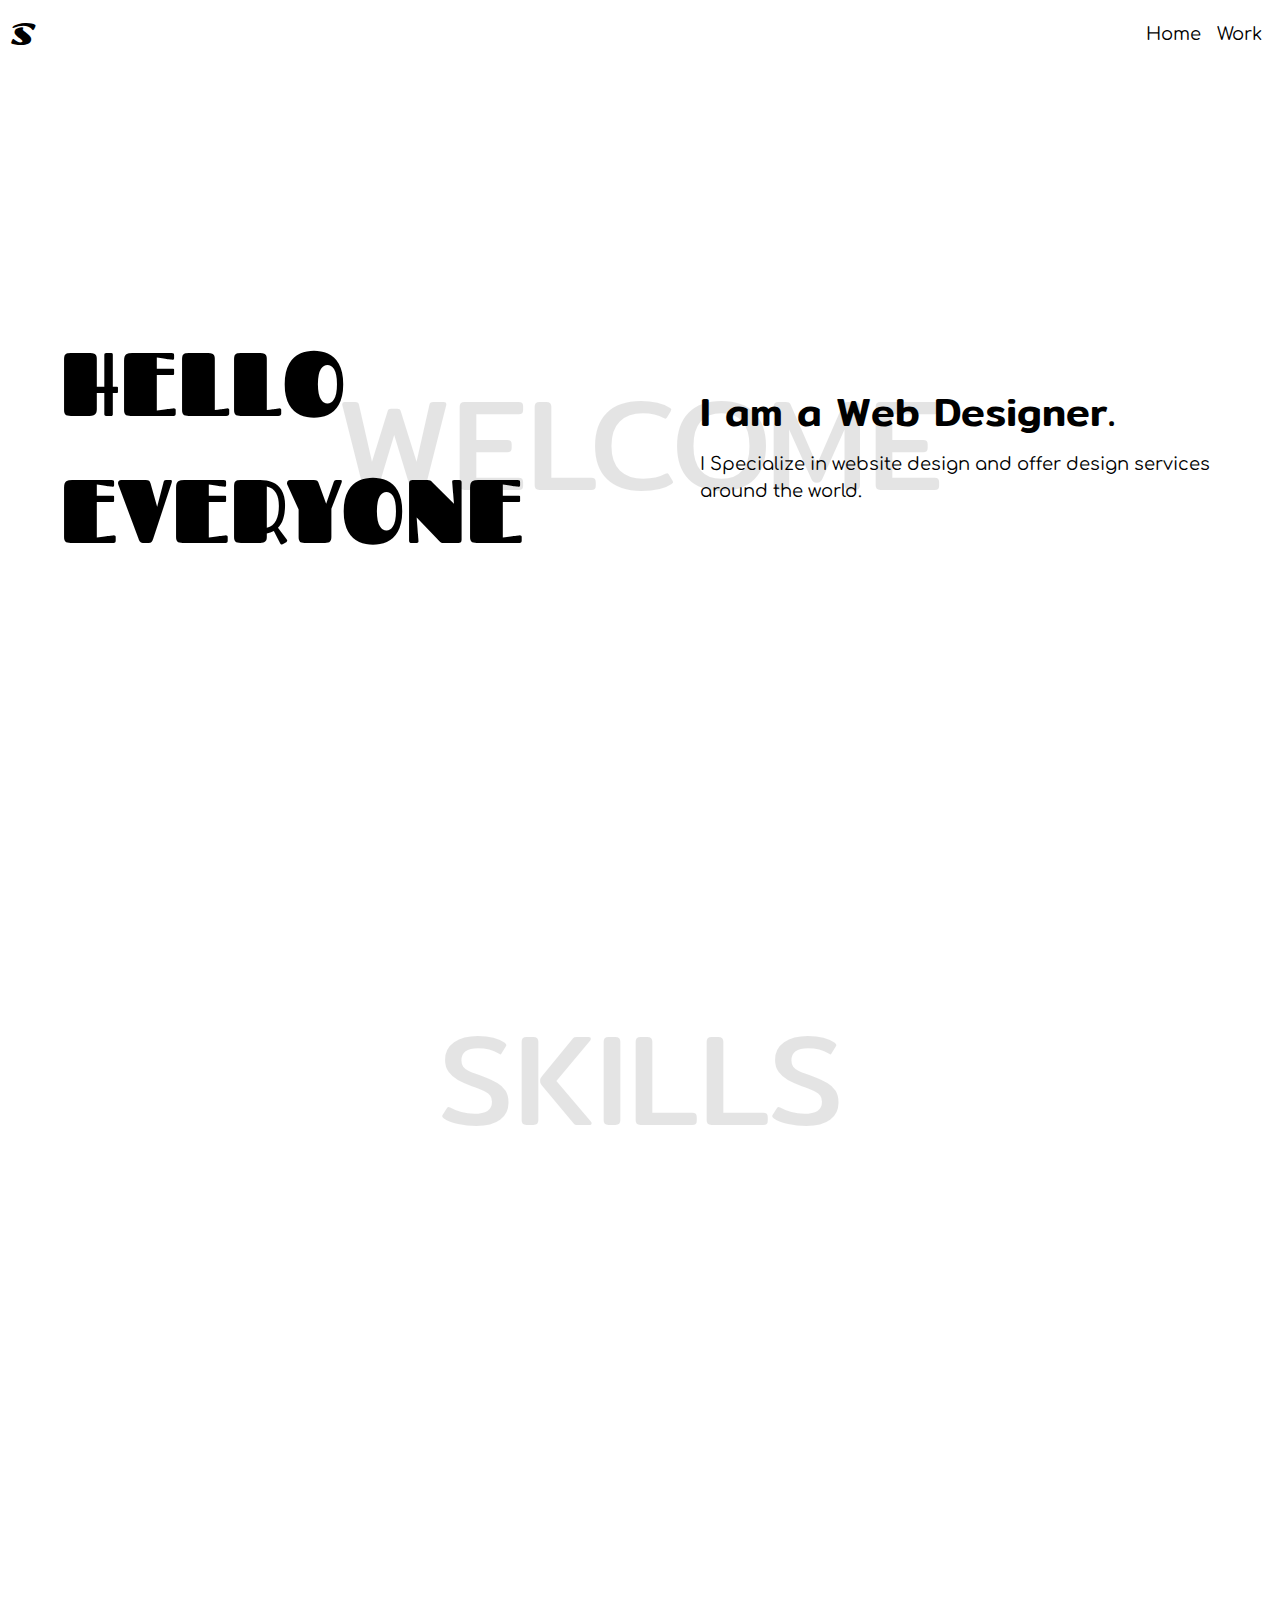
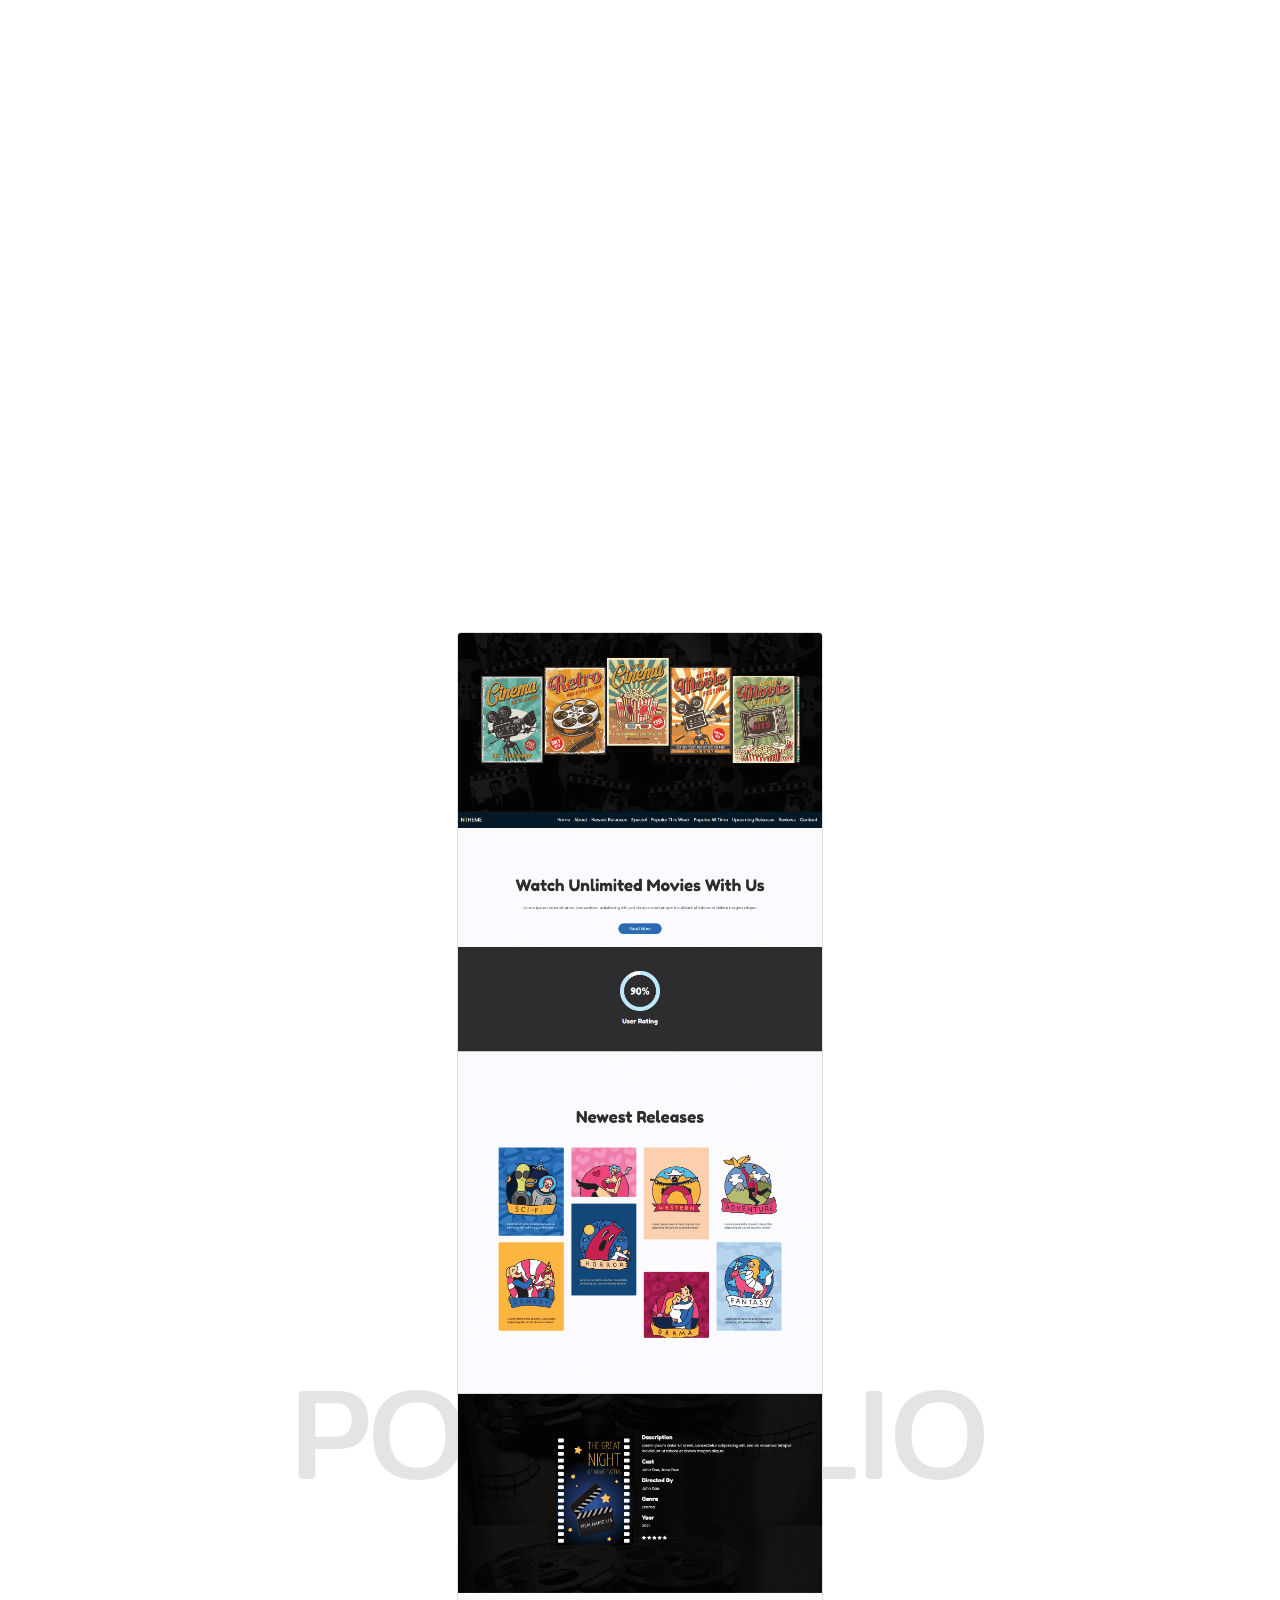
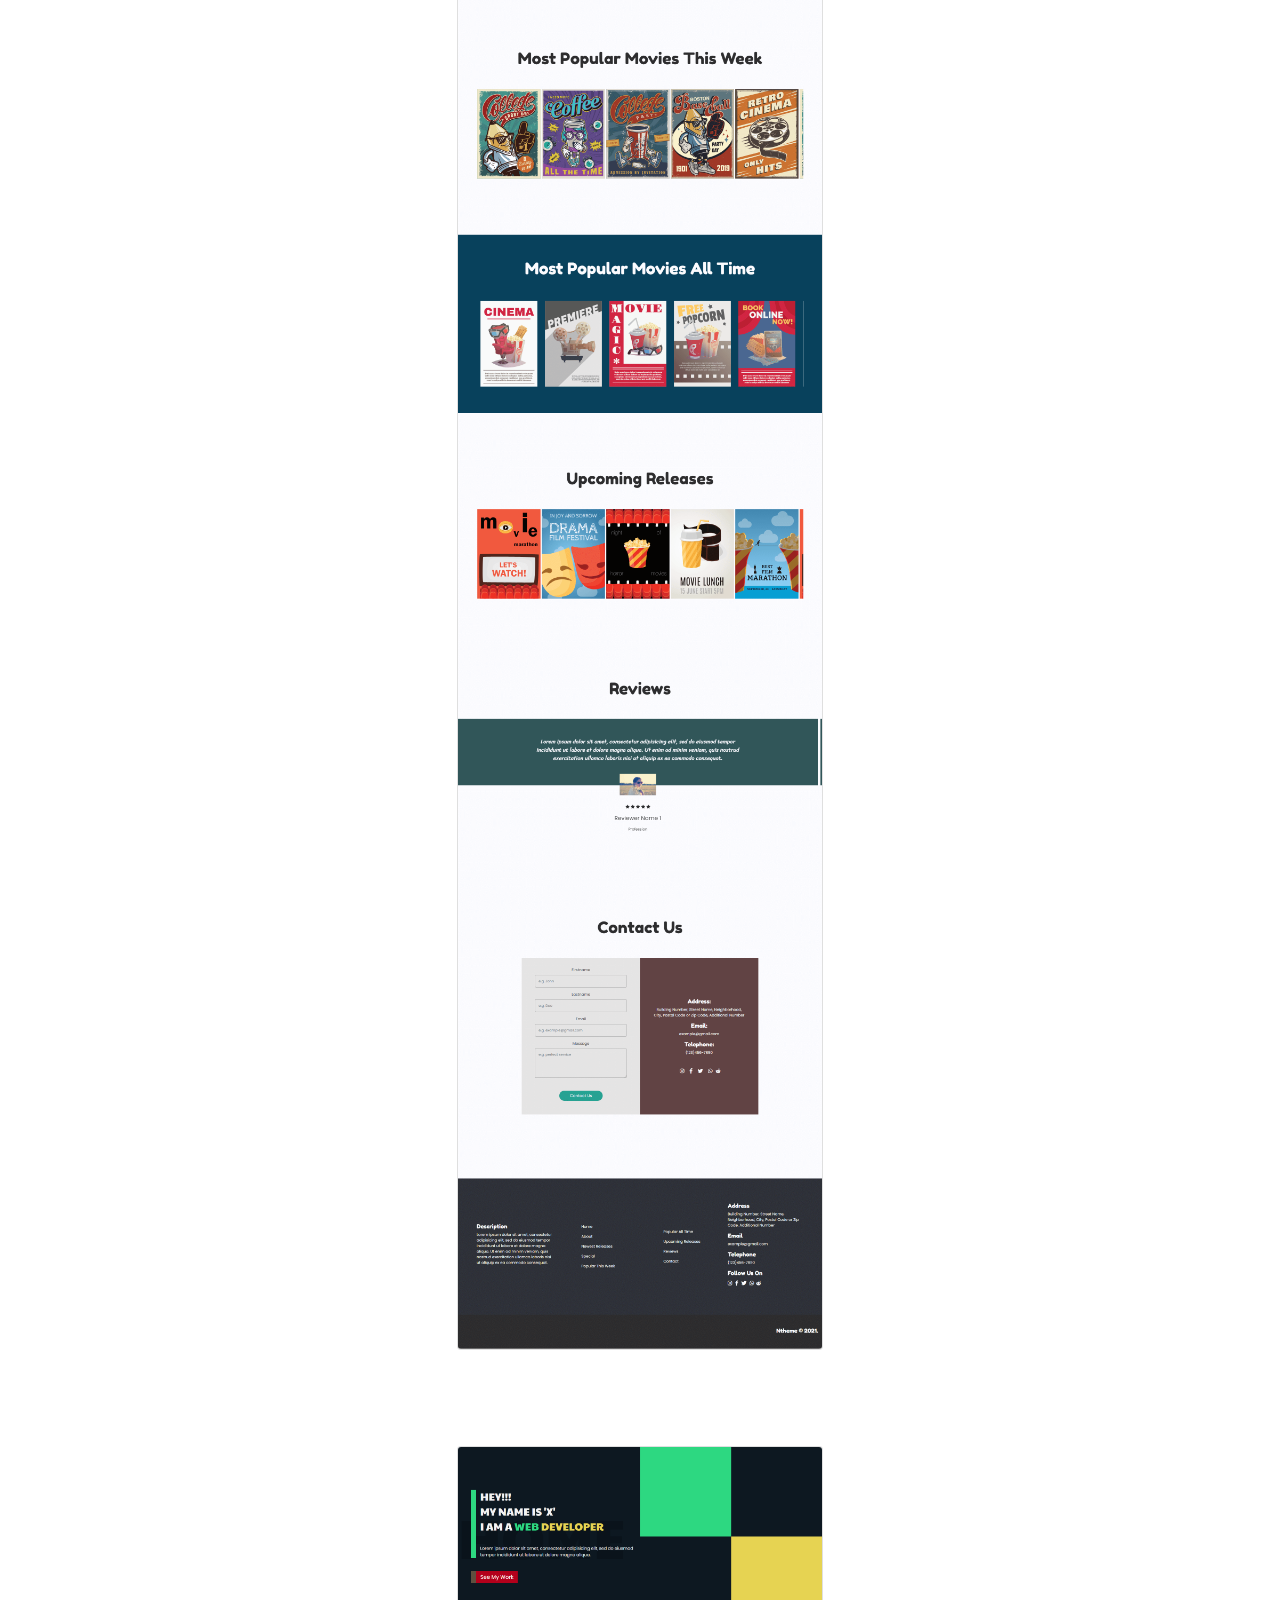
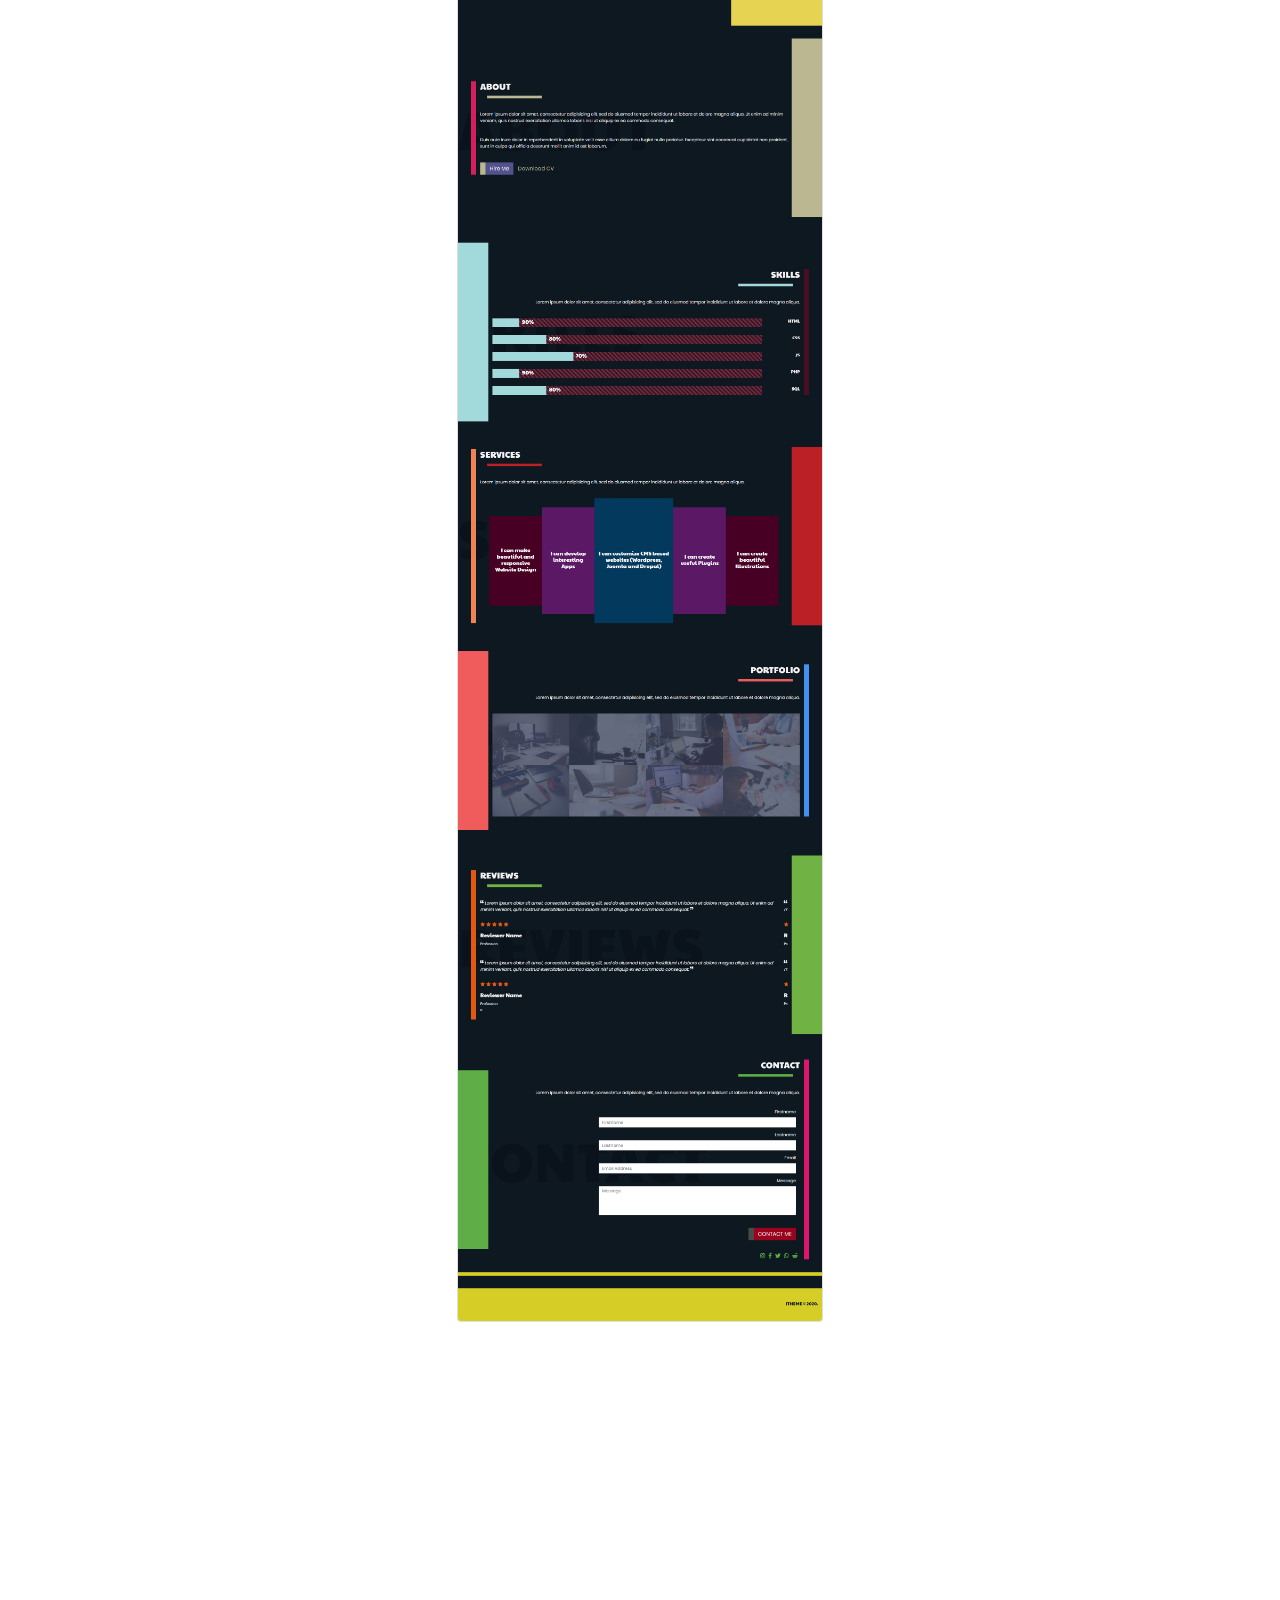
<file: portfolio/index.html>
<!--
Website Name:	PORTFOLIO OF SAMWEBDEVELOPER123
Description:    HOMEPAGE
-->
<!DOCTYPE html>
<html lang="zxx">
  	<!-- HEAD -->
	<head>
		<!-- TITLE -->
		<title>PORTFOLIO</title>
		<meta charset="utf-8">
		<meta name="keywords" content="PORTFOLIO, OF, SAMWEBDEVELOPER123, ITHEME, JTHEME, KTHEME,LTHEME,MTHEME, NTHEME, FABTHEME, home, about, work, contact">
		<meta name="description" content="PORTFOLIO OF SAMWEBDEVELOPER123">
		<meta name="author" content="hpthemes23">
		<meta name="viewport" content="width=content-width, initial-scale=1">
		<meta http-equiv="X-UA-Compatible" content="IE=edge">
		<!-- CSS -->
		<!-- FAVICON -->
		<link rel="apple-touch-icon" sizes="180x180" href="website/images/favicon_io/apple-touch-icon.png">
		<link rel="icon" type="image/png" sizes="32x32" href="website/images/favicon_io/favicon-32x32.png">
		<link rel="icon" type="image/png" sizes="16x16" href="website/images/favicon_io/favicon-16x16.png">
		<link rel="manifest" href="website/images/favicon_io/site.webmanifest">
		<!-- GOOGLE FONT CSS -->
		<link href="https://fonts.googleapis.com/css2?family=Comfortaa&display=swap" rel="stylesheet">
		<link href="https://fonts.googleapis.com/css2?family=Fascinate&display=swap" rel="stylesheet">
		<link href="https://fonts.googleapis.com/css2?family=Mitr:wght@600&display=swap" rel="stylesheet">
		<link href="https://fonts.googleapis.com/css2?family=Sonsie+One&display=swap" rel="stylesheet">
		<!-- FONT AWESOME CSS -->
		<link href="https://cdnjs.cloudflare.com/ajax/libs/font-awesome/5.15.3/css/all.min.css" rel="stylesheet">
		<!-- BOOTSTRAP CSS -->
		<link href="https://cdnjs.cloudflare.com/ajax/libs/twitter-bootstrap/4.6.0/css/bootstrap.min.css" rel="stylesheet">
		<!-- ANIMATE CSS --> 
		<link href="https://cdnjs.cloudflare.com/ajax/libs/animate.css/3.7.2/animate.min.css" rel="stylesheet">
		<!-- MAIN STYLESHEET CSS -->
		<link href="website/css/main_style.css" rel="stylesheet">
		<!-- END OF CSS -->
	</head>
	<!-- END OF HEAD -->
	<body id="portfolio-body">
		<!-- NAVIGATION BAR -->
		<nav id="portfolio-navbar-1" class="navbar navbar-expand-lg navbar-expand-xl navbar-light fixed-top">
			<a class="navbar-brand" href="index.html">
				<!-- WEBSITE LOGO -->
				S
			</a>
			<button class="navbar-toggler" type="button" data-toggle="collapse" data-target="#expands" aria-controls="expands" aria-expanded="false" aria-label="Toggle navigation">
				<span class="navbar-toggler-icon"></span>
			</button>
			<div class="collapse navbar-collapse" id="expands">
				<ul class="navbar-nav text-center ml-auto">
					<li class="nav-item">
						<a class="nav-link portfolio-nav-link" href="#home">Home</a>
					</li>
					<li class="nav-item">
						<a class="nav-link portfolio-nav-link" href="#work">Work</a>
					</li>
					<!-- <li class="nav-item">
						<a class="nav-link portfolio-nav-link" href="#contact">Contact</a>
					</li> -->
				</ul>
			</div>
		</nav>
		<!-- END OF NAVIGATION BAR -->
		<!-- HEADER -->
		<header id="home">
			<div class="container-fluid h-100">
				<div class="row h-100 align-items-center">
					<div class="col-12 portfolio-header-1">
						<div class="row h-100 align-items-center justify-content-center">
							<p class="portfolio-mark">WELCOME</p>
							<div class="col-12 col-sm-12 col-md-6 col-lg-6 col-xl-6 portfolio-header-2">
								<h2 class="wow slideInLeft" data-wow-duration="2s">HELLO</h2>
								<h2 class="wow slideInLeft" data-wow-duration="2s">EVERYONE</h2>
							</div>
							<div class="col-12 col-sm-12 col-md-6 col-lg-6 col-xl-6 portfolio-header-2">
								<h4 class="wow slideInDown" data-wow-duration="3s">I am a Web Designer.</h4>
								<p>I  Specialize in website design and offer design services around the world.</p>
							</div>
						</div>
					</div>
				</div>
			</div>
		</header>
		<!-- END OF HEADER -->
		<!-- ABOUT -->
		<div id="about" class="portfolio-margin-1">
			<div class="container-fluid h-100">
				<div class="row h-100 align-items-center justify-content-center">
					<p class="portfolio-mark">SKILLS</p>
					<div class="col-12 text-center portfolio-padding wow slideInDown" data-wow-duration="2s">
						<p class="portfolio-about-1">
							I can make responsive and beautiful custom websites based on Bootstrap5, HTML5, CSS3 and jQuery that help your business to grow. 
						</p>
						<!-- <p class="portfolio-about-1">
							Take a look at my portfolio, please. If you like it, feel free to contact me via my email.
						</p> -->
					</div>
				</div>
			</div>
		</div>
		<!-- END OF ABOUT -->
		<!-- WORK -->
		<div id="work" class="portfolio-margin-1">
			<div class="container-fluid h-100">
				<div class="row align-items-center justify-content-center">
					<p class="portfolio-mark">PORTFOLIO</p>
					<div class="col-12 text-center portfolio-padding">
						<div class="card-columns portfolio-card-columns-1">
							<div class="card my-5 wow fadeInLeft" data-wow-duration="2s">
								<img class="img-fluid card-img" src="website/images/mtheme.png" alt="PortfolioImage1">
								<div class="portfolio-work-1">
									<a href="https://mtheme.netlify.app/" target="_blank">
										<div class="portfolio-work-2">
							    			<p class="portfolio-work-3">MTHEME - Nature Landing Page</p>
							    		</div>
								    </a>
								</div>
							</div>
							<div class="card my-5 wow fadeInLeft" data-wow-duration="2s">
								<img class="img-fluid card-img" src="website/images/otheme.png" alt="PortfolioImage2">
								<div class="portfolio-work-1">
									<a href="https://otheme.netlify.app/" target="_blank">
										<div class="portfolio-work-2">
							    			<p class="portfolio-work-3">OTHEME - Travel Website Template</p>
							    		</div>
								    </a>
								</div>
							</div>
							<div class="card my-5 wow fadeInLeft" data-wow-duration="2s">
								<img class="img-fluid card-img" src="website/images/ltheme.png" alt="PortfolioImage3">
								<div class="portfolio-work-1">
									<a href="https://ltheme.netlify.app/" target="_blank">
										<div class="portfolio-work-2">
							    			<p class="portfolio-work-3">LTHEME - Construction Landing Page</p>
							    		</div>
								    </a>
								</div>
							</div>
							<div class="card my-5">
								<img class="img-fluid card-img" src="website/images/ntheme.png" alt="PortfolioImage4">
								<div class="portfolio-work-1">
									<a href="https://ntheme.netlify.app/" target="_blank">
										<div class="portfolio-work-2">
							    			<p class="portfolio-work-3">NTHEME - Entertainment Landing Page</p>
							    		</div>
								    </a>
								</div>
							</div>
							<div class="card my-5">
								<img class="img-fluid card-img" src="website/images/itheme.png" alt="PortfolioImage5">
								<div class="portfolio-work-1">
									<a href="https://itheme.netlify.app/" target="_blank">
										<div class="portfolio-work-2">
							    			<p class="portfolio-work-3">ITHEME - Portfolio Landing Page</p>
							    		</div>
								    </a>
								</div>
							</div>
							<div class="card my-5 wow fadeInRight" data-wow-duration="2s">
								<img class="img-fluid card-img" src="website/images/ktheme.png" alt="PortfolioImage6">
								<div class="portfolio-work-1">
									<a href="https://ktheme.netlify.app/" target="_blank">
										<div class="portfolio-work-2">
							    			<p class="portfolio-work-3">KTHEME - Business Landing Page</p>
							    		</div>
								    </a>
								</div>
							</div>
							<div class="card my-5 wow fadeInRight" data-wow-duration="2s">
								<img class="img-fluid card-img" src="website/images/jtheme.png" alt="PortfolioImage7">
								<div class="portfolio-work-1">
									<a href="https://jtheme.netlify.app/" target="_blank">
										<div class="portfolio-work-2">
							    			<p class="portfolio-work-3">JTHEME - Food Landing Page</p>
							    		</div>
								    </a>
								</div>
							</div>
						</div>
						<!-- <p class="my-5 wow slideInDown" data-wow-duration="1s">
							<a href="javascript:void(0);" id="portfolio-work-load" class="btn btn-lg portfolio-button-1" role="button">Load More</a>
						</p> -->
					</div>
				</div>	
			</div>
		</div>
		<!-- END OF WORK -->
		<!-- CONTACT -->
		<!-- <section id="contact" class="portfolio-margin-1">
			<div class="container-fluid h-100">
				<div class="row h-100 align-items-center justify-content-center">
					<p class="portfolio-mark">CONTACT ME</p>
					<div class="col-12 text-center portfolio-padding">
						<h4 class="wow bounce" data-wow-duration="3s">Say Hello by Email</h4>
						<p>samwebdeveloper123@gmail.com</p>
						<a href="https://www.pinterest.com/samwebdeveloper123/websites/" target="_blank" class="portfolio-contact-1">
							<i class="fab fa-pinterest-p fa-lg p-2"></i>
						</a>
						<a href="https://twitter.com/samweb123456" target="_blank" class="portfolio-contact-1">
							<i class="fab fa-twitter fa-lg p-2"></i>
						</a>
					</div>
				</div>
			</div>
		</section> -->
		<!-- END OF CONTACT -->
		<!-- FOOTER -->
		<!-- <footer id="footer" class="portfolio-margin-2">
			<div class="container-fluid h-100 portfolio-footer-1">
				<div class="row h-100 align-items-center justify-content-center">
					<div class="col-12 py-5 text-center">
						<h6 class="wow slideInDown" data-wow-duration="2s">samwebdeveloper123.</h6>
					</div>
				</div>
			</div>
		</footer> -->
		<!-- END OF FOOTER -->
		<!-- JQUERY JS -->
		<script src="https://cdnjs.cloudflare.com/ajax/libs/jquery/3.6.0/jquery.min.js"></script>
		<!-- POPPER JS -->
		<script src="https://cdnjs.cloudflare.com/ajax/libs/popper.js/2.9.1/umd/popper.min.js"></script>
		<!-- BOOTSTRAP JS -->
		<script src="https://cdnjs.cloudflare.com/ajax/libs/twitter-bootstrap/4.6.0/js/bootstrap.min.js"></script>
		<!-- WOW JS -->
		<script src="https://cdnjs.cloudflare.com/ajax/libs/wow/1.1.2/wow.min.js"></script>
		<!-- MAIN JS -->
		<script src="website/js/script.js"></script>
		<!-- END OF JQUERY JS -->
    </body>
</html>
</file>
<file: portfolio/website/css/main_style.css>
/*
Website Name:   PORTFOLIO OF SAMWEBDEVELOPER123
Description:    Custom CSS
*/
/* 
	All custom ids and classes used for the website, starts with "portfolio".
*/
/* TABLE OF CONTENTS
	1. body
		1.1 #portfolio-body
	2. headlines
		2.1 h1, h2, h3, h4, h5, h6
	3. mark
		3.1 portfolio-mark
	4. header
		4.1 .portfolio-header-1
		4.2 .portfolio-header-2
	5. about
		5.1 .portfolio-about-1
	6. work
		6.1 .portfolio-work-1
		6.2 .portfolio-work-2
		6.3 .portfolio-work-3
		6.4 .portfolio-work-hidden
	7. contact
		7.1 .portfolio-contact-1
	8. footer
		8.1 .portfolio-footer-1
	9. height of all elements
		9.1 *
	10. card-columns
		10.1 .porrtfolio-card-columns-1
	11. navigation
		11.1 #portfolio-navbar-1
		11.2 .portfolio-navbar-1.solid
		11.3 .portfolio-nav-link
		11.4 .navbar-toggler
		11.5 #portfolio-navbar-credit
	12. button
		12.1 portfolio-button-1
END OF TABLE OF CONTENTS */
/* CUSTOM CSS */
/* BODY */
#portfolio-body{
	background-color: #FFFFFF;
	color: #000000;
	height: 100vh;
	font-family: 'Comfortaa', cursive;
}
/* END OF BODY */
/* HEADLINES */
#portfolio-body h2{
	font-family: 'Fascinate', cursive;
	line-height: normal;
}
#portfolio-body h4{
	font-family: 'Mitr', sans-serif;
	line-height: normal;
}
/* END OF HEADLINES */
/* MARK */
.portfolio-mark{
	color: #000000;
	position: absolute;
	opacity: 0.10;
	font-family: 'Mitr', sans-serif;
}
/* END OF MARK */
/* HEADER */
.portfolio-header-1{
	background-color: #FFFFFF;
	color: #000000;
	text-align: center;
	height: 100vh;
}
/* END OF HEADER */
/* WORK */
.portfolio-work-1:hover .portfolio-work-2{
    opacity: 1;
}
.portfolio-work-2{
	position: absolute;
	top: 0;
	bottom: 0;
	left: 0;
	right: 0;
	opacity: 0;
	transition-property: all;
	transition-duration: 1s;
	transition-timing-function: ease;
	transition-delay: 0.3s;
	background: rgba(255, 255, 255, 0.9);
}
.portfolio-work-3{
	color: #000000;
	position: absolute;
	top: 50%;
	left: 50%;
	transform: translate(-50%, -50%);
	text-align: center;
}
.portfolio-work-hidden{
	display: none;
}
/* END OF WORK */
/* CONTACT */
.portfolio-contact-1{
	background-color: #FFFFFF;
	color: #000000;
}
.portfolio-contact-1:hover{
	color: #39393A;
	text-decoration: none;
}
/* END OF CONTACT */
/* FOOTER */
.portfolio-footer-1{
	background-color: #000000;
	color: #FFFFFF;
	transition-property: all;
	transition-duration: 1s;
	transition-timing-function: linear;
	transition-delay: 0.5s;
}
/* END OF FOOTER */
/* HEIGHT OF ALL ELEMENTS */
*{
    min-height: 0.01px;
}
/* END OF HEIGHT OF ALL ELEMENTS */
/* NAVIGATION */
#portfolio-navbar-1{
	background-color: #FFFFFF;
	color: #000000;
	font-family: 'Comfortaa', cursive;
	padding: 10px;
}
#portfolio-navbar-1.solid{
	background-color: #FFFFFF;
	color: #000000;
	transition-property: all;
	transition-duration: 1s;
	transition-timing-function: linear;
	transition-delay: 0.5s;
}
#portfolio-navbar-1 .portfolio-nav-link{
	color: #000000;
}
#portfolio-navbar-1 .portfolio-nav-link:hover{
	text-decoration: underline;
}
#portfolio-navbar-1 .nav-item > .nav-link.active{
	text-decoration: underline;
}
#portfolio-navbar-1 .navbar-brand{
	color: #000000;
	font-family: 'Sonsie One', cursive;
}
#portfolio-navbar-1 .navbar-toggler{
	background-color: #FFFFFF;
	color: #000000;
	font-size: 15px;
	border-width: 1px;
	border-style: solid;
	border-color: #000000;
}
#portfolio-navbar-credit{
	background-color: #FFFFFF;
	color: #000000;
	font-family: 'Comfortaa', cursive;
	padding: 10px;
}
#portfolio-navbar-credit .portfolio-nav-link{
	color: #000000;
}
#portfolio-navbar-credit .portfolio-nav-link:hover{
	text-decoration: underline;
}
/* END OF NAVIGATION */
/* BUTTON */
.portfolio-button-1{
	background-color: #000000;
	color: #FFFFFF;
	border-top-left-radius: 40px;
	border-top-right-radius: 40px;
	border-bottom-right-radius: 40px;
	border-bottom-left-radius: 40px;
	padding-top: 8px;
	padding-right: 30px;
	padding-bottom: 8px;
	padding-left: 30px;
	transition-property: all;
    transition-duration: 1s;
    transition-timing-function: ease;
    transition-delay: 0.1s;
}
.portfolio-button-1:hover{
	background-color: #FFFFFF;
	color: #000000;
	border-width: 1px;
	border-style: solid;
	border-color: #000000;
}
/* END OF BUTTON */
/* MEDIA */
@media (max-width: 575px){
	#portfolio-body{
		font-size: 16px;
	}
    .portfolio-padding{
    	padding-top: 90px;
    	padding-right: 50px;
    	padding-bottom: 90px;
    	padding-left: 50px;
    }
    .portfolio-margin-1{
    	padding-top: 60px;
    	padding-bottom: 60px;
    }
    .portfolio-margin-2{
    	padding-top: 60px;
    }
    #portfolio-body h2{
		font-size: 50px;
	}
	#portfolio-body h4{
		font-size: 21px;
	}
	#portfolio-body h6{
		font-size: 14px;
	}
	.portfolio-mark{
		font-size: 50px;
	}
	.portfolio-header-2{
    	padding-top: 30px;
    	padding-right: 30px;
    	padding-bottom: 30px;
    	padding-left: 30px;
    	text-align: center;
    }
    .portfolio-about-1{
    	padding-right: 0;
    	padding-left: 0;
    }
	.portfolio-work-1{
		padding-left: 30px;
		padding-right: 30px;
	}
	.portfolio-button-1{
		font-size: 14px;
	}
	#portfolio-navbar-1{
		font-size: 16px;
	}
	#portfolio-navbar-1 .navbar-brand{
		font-size: 18px;
	}
	.portfolio-card-columns-1{
		column-count: 1;
	}
}
@media (min-width: 576px){
	#portfolio-body{
		font-size: 18px;
	}
    .portfolio-padding{
    	padding-top: 90px;
    	padding-right: 60px;
    	padding-bottom: 90px;
    	padding-left: 60px;
    }
    .portfolio-margin-1{
    	padding-top: 60px;
    	padding-bottom: 60px;
    }
    .portfolio-margin-2{
    	padding-top: 60px;
    }
    #portfolio-body h2{
		font-size: 75px;
	}
	#portfolio-body h4{
		font-size: 30px;
	}
	#portfolio-body h6{
		font-size: 16px;
	}
	.portfolio-mark{
		font-size: 70px;
	}
	.portfolio-header-2{
    	padding-top: 50px;
    	padding-right: 50px;
    	padding-bottom: 50px;
    	padding-left: 50px;
    	text-align: center;
    }
    .portfolio-about-1{
    	padding-right: 0;
    	padding-left: 0;
    }
	.portfolio-work-1{
		padding-left: 30px;
		padding-right: 30px;
	}
	.portfolio-button-1{
		font-size: 16px;
	}
	#portfolio-navbar-1{
		font-size: 18px;
	}
	#portfolio-navbar-1 .navbar-brand{
		font-size: 26px;
	}
	.portfolio-card-columns-1{
		column-count: 1;
	}
}
@media (min-width: 768px){
	#portfolio-body{
		font-size: 16px;
	}
    .portfolio-padding{
    	padding-top: 90px;
    	padding-right: 55px;
    	padding-bottom: 90px;
    	padding-left: 55px;
    }
    .portfolio-margin-1{
    	padding-top: 60px;
    	padding-bottom: 60px;
    }
    .portfolio-margin-2{
    	padding-top: 60px;
    }
    #portfolio-body h2{
		font-size: 55px;
	}
	#portfolio-body h4{
		font-size: 23px;
	}
	#portfolio-body h6{
		font-size: 14px;
	}
	.portfolio-mark{
		font-size: 60px;
	}
	.portfolio-header-2{
    	padding-top: 40px;
    	padding-right: 40px;
    	padding-bottom: 40px;
    	padding-left: 40px;
    	text-align: left;
    }
    .portfolio-about-1{
    	padding-right: 20px;
    	padding-left: 20px;
    }
	.portfolio-work-1{
		padding-left: 60px;
		padding-right: 60px;
	}
	.portfolio-button-1{
		font-size: 14px;
	}
	#portfolio-navbar-1{
		font-size: 16px;
	}
	#portfolio-navbar-1 .navbar-brand{
		font-size: 20px;
	}
	.portfolio-card-columns-1{
		column-count: 2;
	}
}
@media (min-width: 992px){
	#portfolio-body{
		font-size: 17px;
	}
    .portfolio-padding{
    	padding-top: 90px;
    	padding-right: 60px;
    	padding-bottom: 90px;
    	padding-left: 60px;
    }
    .portfolio-margin-1{
    	padding-top: 60px;
    	padding-bottom: 60px;
    }
    .portfolio-margin-2{
    	padding-top: 70px;
    }
    #portfolio-body h2{
		font-size: 75px;
	}
	#portfolio-body h4{
		font-size: 35px;
	}
	#portfolio-body h6{
		font-size: 15px;
	}
	.portfolio-mark{
		font-size: 90px;
	}
	.portfolio-header-2{
    	padding-top: 50px;
    	padding-right: 50px;
    	padding-bottom: 50px;
    	padding-left: 50px;
    	text-align: left;
    }
    .portfolio-about-1{
    	padding-right: 50px;
    	padding-left: 50px;
    }
	.portfolio-work-1{
		padding-left: 90px;
		padding-right: 90px;
	}
	.portfolio-button-1{
		font-size: 15px;
	}
	#portfolio-navbar-1{
		font-size: 17px;
	}
	#portfolio-navbar-1 .navbar-brand{
		font-size: 23px;
	}
	.portfolio-card-columns-1{
		column-count: 3;
	}
}
@media (min-width: 1200px){
	#portfolio-body{
		font-size: 18px;
	}
    .portfolio-padding{
    	padding-top: 90px;
    	padding-right: 70px;
    	padding-bottom: 90px;
    	padding-left: 70px;
    }
    .portfolio-margin-1{
    	padding-top: 60px;
    	padding-bottom: 60px;
    }
    .portfolio-margin-2{
    	padding-top: 60px;
    }
    #portfolio-body h2{
		font-size: 90px;
	}
	#portfolio-body h4{
		font-size: 40px;
	}
	#portfolio-body h6{
		font-size: 16px;
	}
	.portfolio-mark{
		font-size: 130px;
	}
	.portfolio-header-2{
    	padding-top: 50px;
    	padding-right: 60px;
    	padding-bottom: 50px;
    	padding-left: 60px;
    	text-align: left;
    }
    .portfolio-about-1{
    	padding-right: 60px;
    	padding-left: 60px;
    }
	.portfolio-work-1{
		padding-left: 80px;
		padding-right: 80px;
	}
	.portfolio-button-1{
		font-size: 16px;
	}
	#portfolio-navbar-1{
		font-size: 18px;
	}
	#portfolio-navbar-1 .navbar-brand{
		font-size: 26px;
	}
	.portfolio-card-columns-1{
		column-count: 3;
	}
}
/* END OF MEDIA */
/* END OF CUSTOM CSS */
</file>
